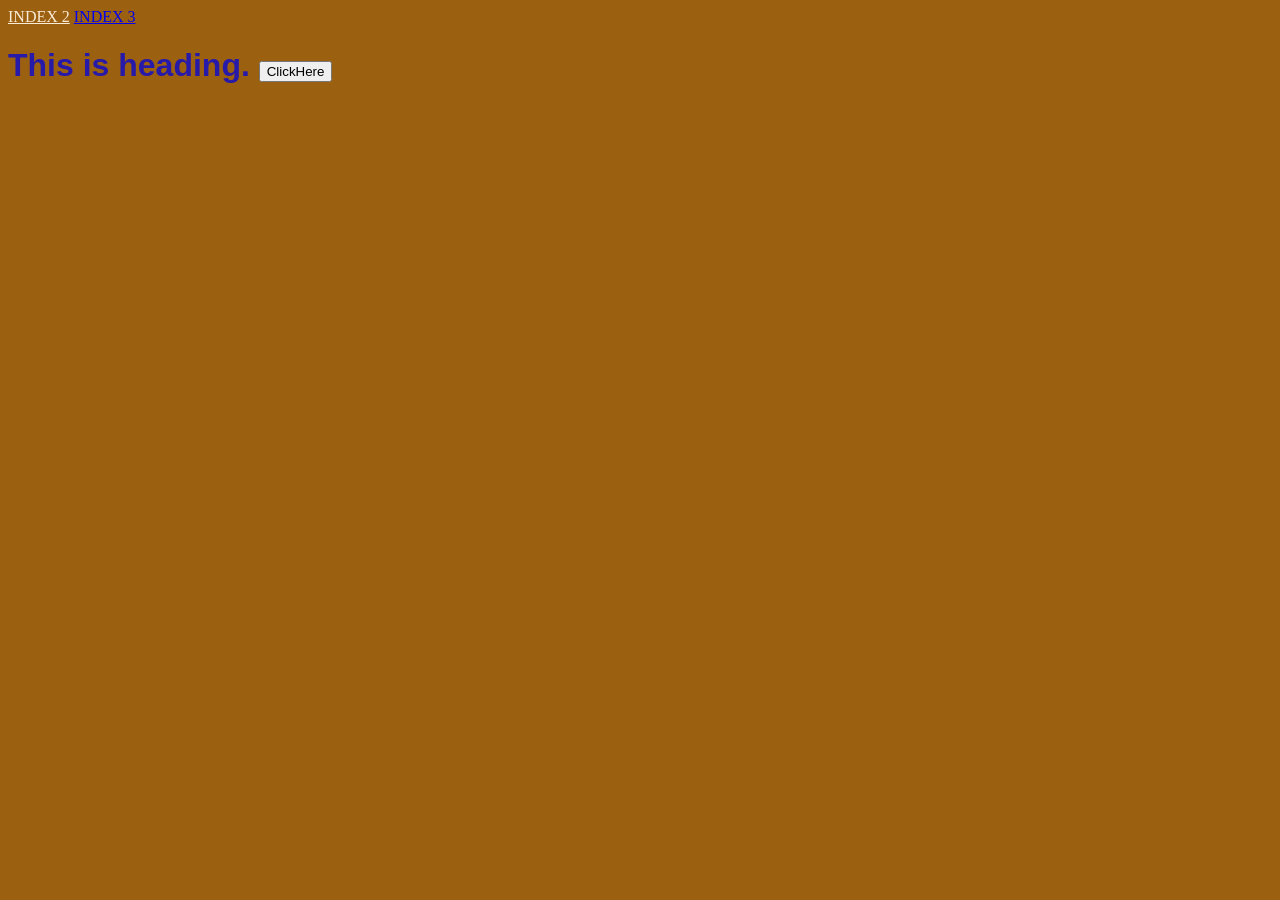
<file: src/javaScript/javaScriptLearn/index.html>
<!DOCTYPE html>
<html lang="en-US">
 
<head>
    <meta charset="UTF-8">
    <meta name="viewport" content="width=device-width, initial-scale=1">
    <title>Today's Date</title>
    <link rel="stylesheet" href="css/style.css">
    <a style="color: antiquewhite;" href="index2.html">INDEX 2</a>
    <a href="index3.html">INDEX 3</a>
</head>
 
<body>

    <h1>This is heading.</h>

    <script src="menu.js"></script>
    
    <script src="closure.js"></script>
 
    <button onclick="start()">ClickHere</button>
</body>
 
</html>
</file>
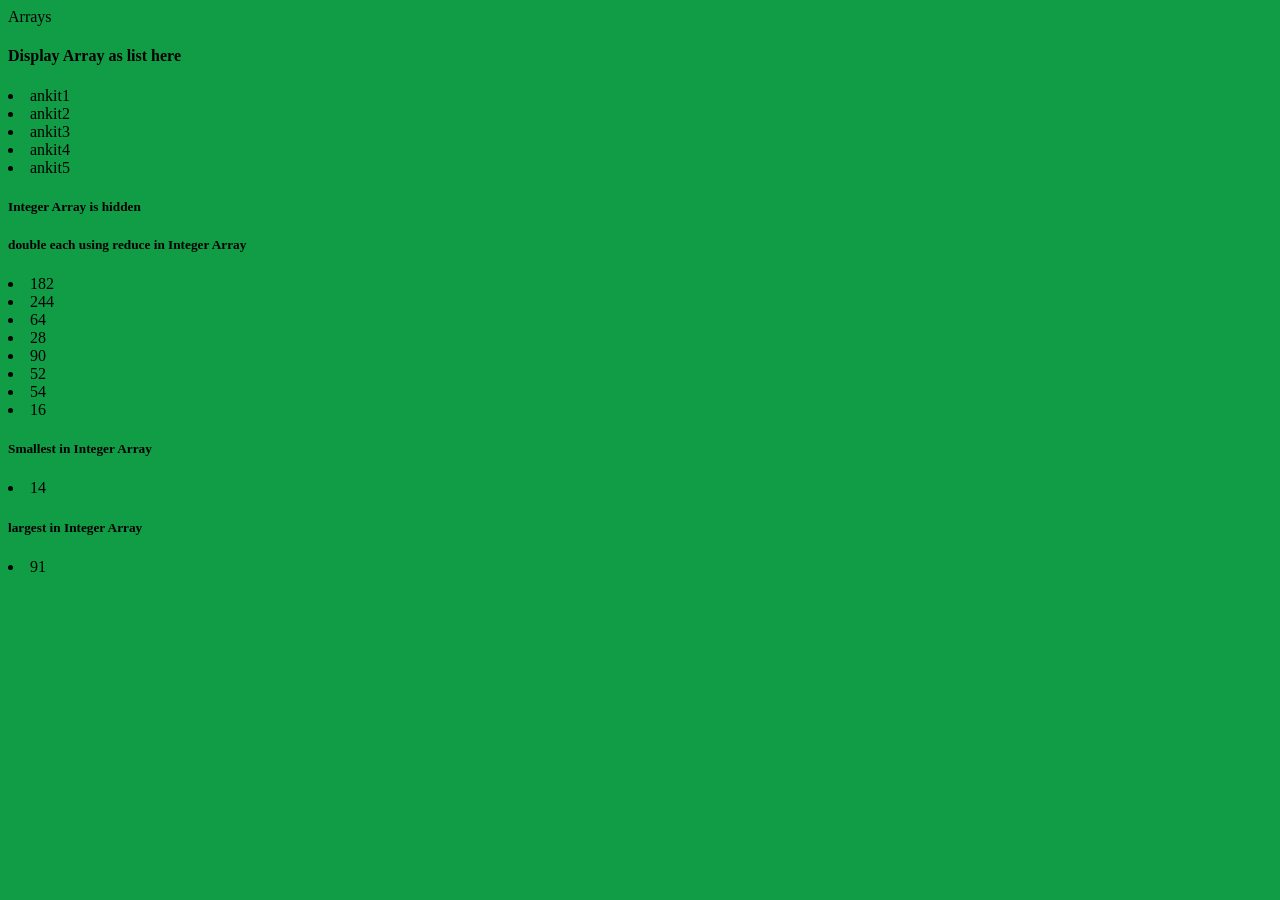
<file: src/javaScript/javaScriptLearn/Arrays.html>
<!DOCTYPE html>
<html lang="en-US">
 
<head>

    <meta charset="UTF-8">
    <meta name="viewport" content="width=device-width, initial-scale=1">
    <title>JS FILE List</title>
    <link rel="stylesheet" href="css/style_arrays.css">
</head>

<body>
    <script src="arrays.js"></script>
    <div id="PageHeading">Arrays</div>

    <h4>Display Array as list here</h4>
   <div id="displayArrays">

   </div>

   <h5>Integer Array is hidden</h5>
   <div id="IntegerID" hidden> </div> 
   
   <h5>double each using reduce in Integer Array</h5>
   <div id="double_using_reduce"> </div>

   <h5>Smallest in Integer Array</h5>
   <div id="IntegerID_smallest"> </div>

   <h5>largest in Integer Array</h5>
   <div id="IntegerID_largest"> </div>
</body>
 
</html>
</file>
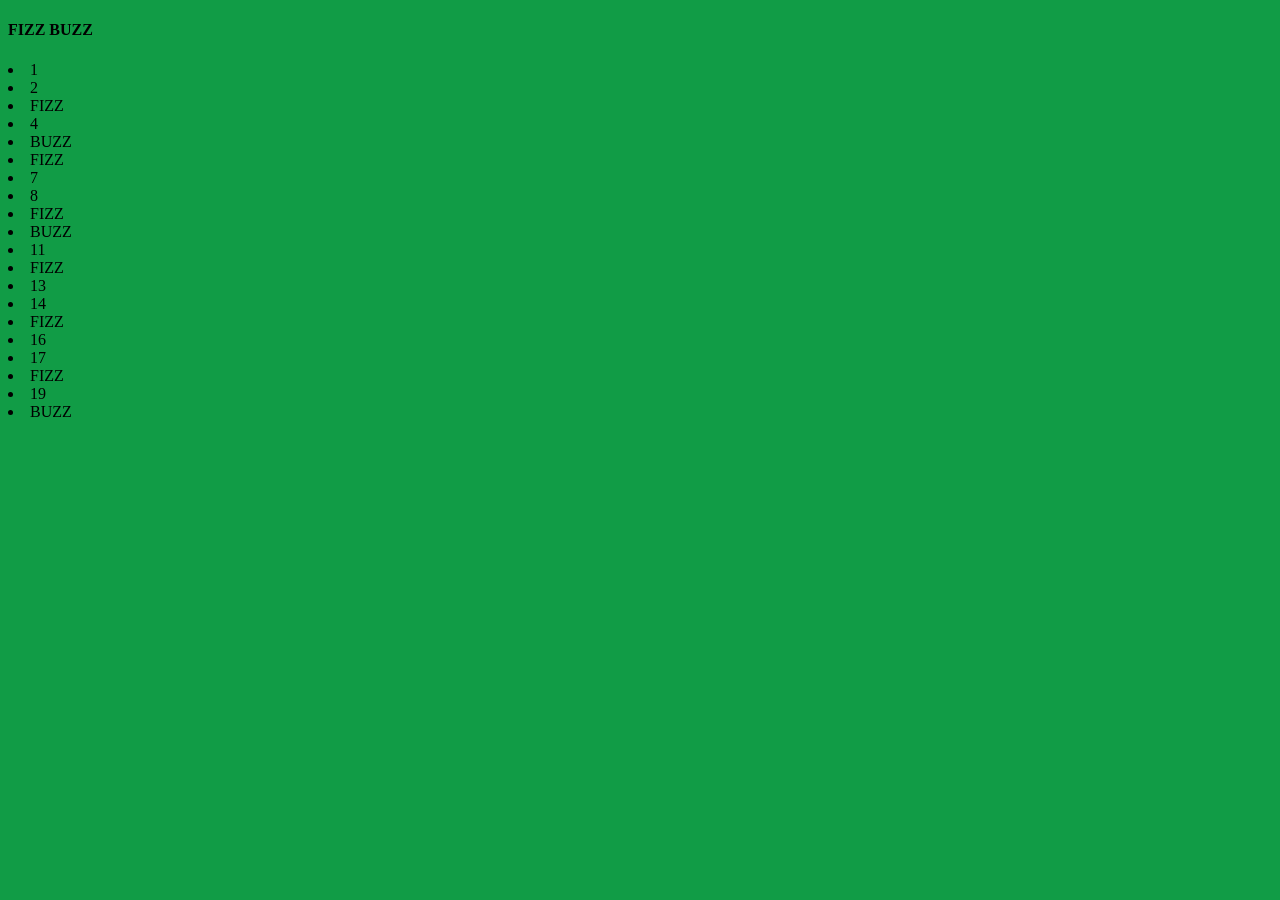
<file: src/javaScript/javaScriptLearn/fizzbuzz.html>
<!DOCTYPE html>
<html lang="en-US">
 
<head>

    <meta charset="UTF-8">
    <meta name="viewport" content="width=device-width, initial-scale=1">
    <title>FIZZBUZZ EXAMPLE</title>
    <link rel="stylesheet" href="css/style_arrays.css">
</head>

<body>
    <h4>FIZZ BUZZ</h4>
        <script src="fizzbuzz.js"></script>

        <div id="IntegerID"> </div> 
    </body>
</html>
</file>
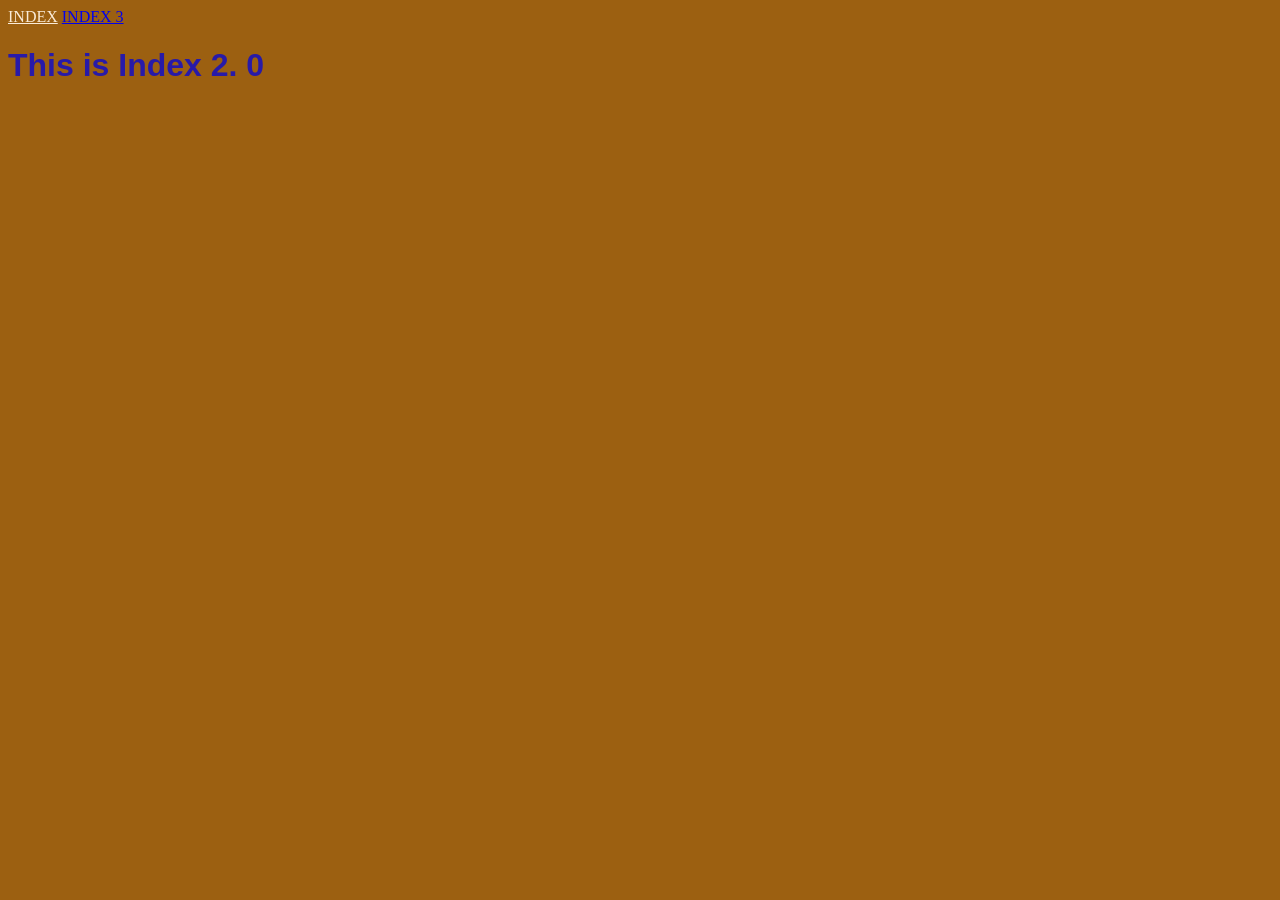
<file: src/javaScript/javaScriptLearn/index2.html>
<!DOCTYPE html>
<html lang="en-US">
 
<head>

    <meta charset="UTF-8">
    <meta name="viewport" content="width=device-width, initial-scale=1">
    <title>Index2</title>
    <link rel="stylesheet" href="css/style.css">
    <a style="color: antiquewhite;" href="index.html">INDEX</a>

    <a href="index3.html">INDEX 3</a>
</head>
 
<body>
    <h1>This is Index 2.</h>

    <script src="methodChain.js"></script>
</body>
 
</html>
</file>
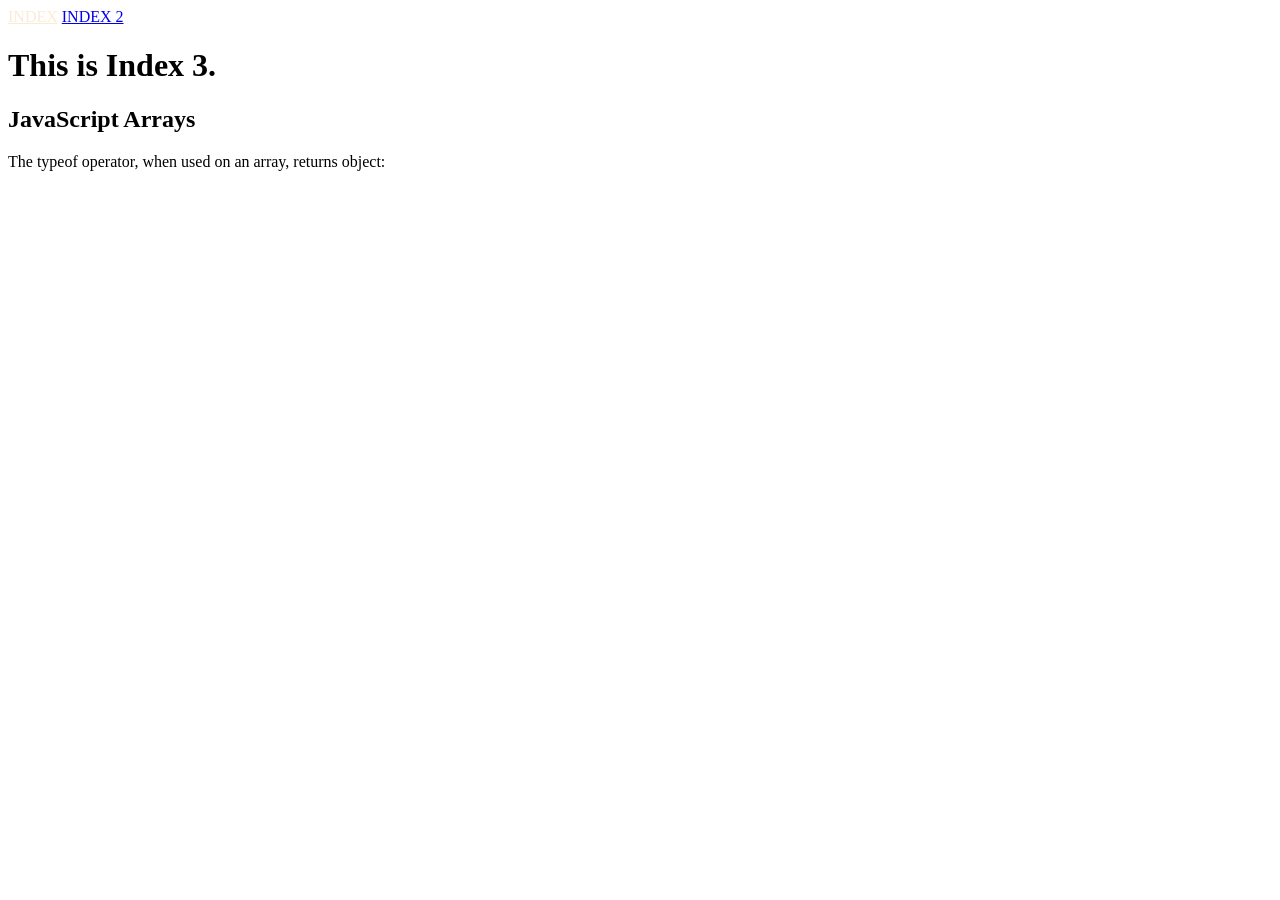
<file: src/javaScript/javaScriptLearn/index3.html>
<!DOCTYPE html>
<html>
<head>
    <a style="color: antiquewhite;" href="index.html">INDEX</a>
    
    <a href="index2.html">INDEX 2</a>
</head>
<body>
    <h1>This is Index 3.</h>
        
        <script src="js_closureExample.js"></script>
        <script src="ficher_Random.js"></script>
        
        <h2>JavaScript Arrays</h2>
        
        <p>The typeof operator, when used on an array, returns object:</p>
        
        <p id="demo"></p>
        <script>
            const fruits = ["Banana", "Orange", "Apple", "Mango"];
            
            const myType = typeof(fruits);
            
            
            
        </script>
        
    </body>
    </html>
</file>
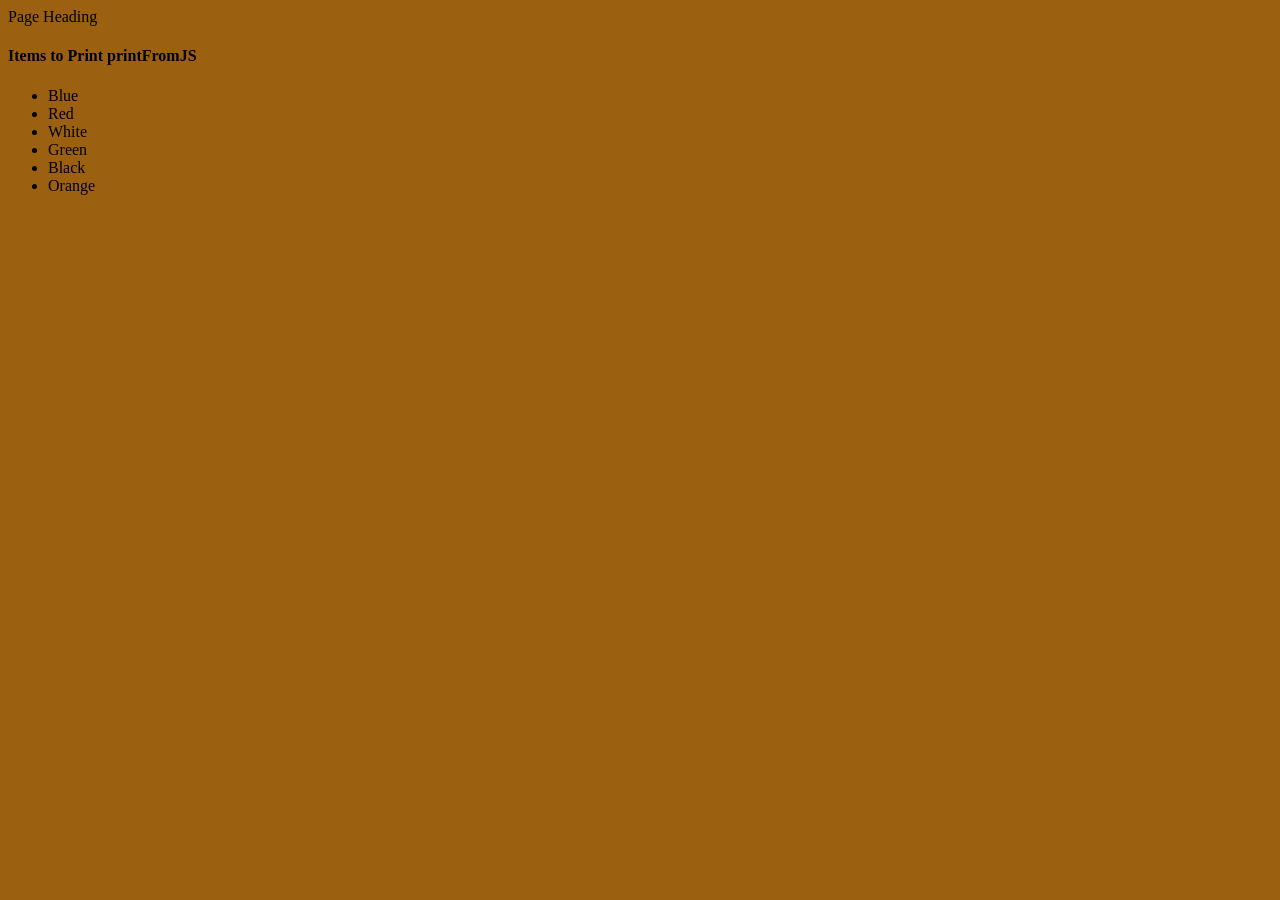
<file: src/javaScript/javaScriptLearn/jsFileList.html>
<!DOCTYPE html>
<html lang="en-US">
 
<head>

    <meta charset="UTF-8">
    <meta name="viewport" content="width=device-width, initial-scale=1">
    <title>JS FILE List</title>
    <link rel="stylesheet" href="css/style.css">
</head>

<body>
    <script src="jsFileListJS.js"></script>
    <div id="PageHeading">Page Heading</div>
   

    <!-- <h5>Foo Water</h5>
    <div id="fooWater"></div>


    <h4>Foo to Print </h4>
    <ul id="foo"></ul> -->

    <h4>Items to Print printFromJS</h4>
    <ul id="printFromJS"></ul>      

    <!-- <div id="id_of_div"></div> -->
 
    <!-- <h5>My List </h5> -->
   
     <!-- <script>
        //  <ul id="myList"></ul>
            let data = ["Ram", "Shyam", "Sita", "Gita"];
        
            let list = document.getElementById("printFromJS");
        
            data.forEach((item) => {
              let li = document.createElement("li");
              li.innerText = item;
              list.appendChild(li);
            });

            document.getElementById('foo')
    </script>  -->

</body>
 
</html>
</file>
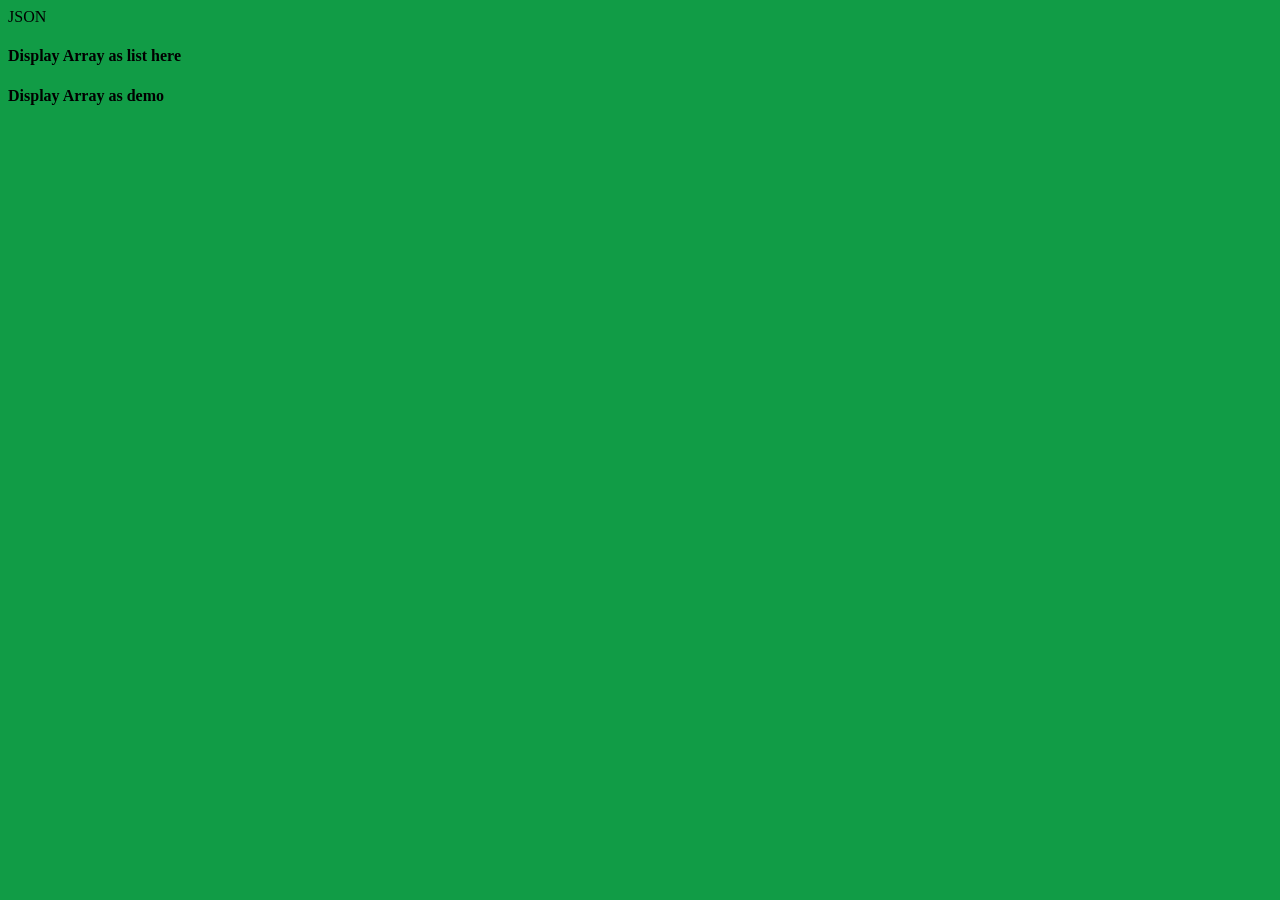
<file: src/javaScript/javaScriptLearn/JSON.html>
<!DOCTYPE html>
<html lang="en-US">
 
<head>

    <meta charset="UTF-8">
    <meta name="viewport" content="width=device-width, initial-scale=1">
    <title>JS FILE List</title>
    <link rel="stylesheet" href="css/style_arrays.css">
</head>

<body>
    <script src="JSON.js"></script>
    <div id="PageHeading">JSON</div>

    <h4>Display Array as list here</h4>
   <div id="displayJSON"></div>  
   
   <h4>Display Array as demo</h4>
   <div id="demo"></div>
   
</body>
 
</html>
</file>
<file: src/javaScript/javaScriptLearn/css/style.css>
body {
    background-color: rgb(156, 96, 17);
}

h1 {
    color: rgb(40, 26, 168);
    font-family: Arial, Helvetica, sans-serif;
}
</file>
<file: src/javaScript/javaScriptLearn/css/style_arrays.css>
body {
    background-color: rgb(17, 156, 70);
}

h1 {
    color: rgb(40, 26, 168);
    font-family: Arial, Helvetica, sans-serif;
}
</file>
